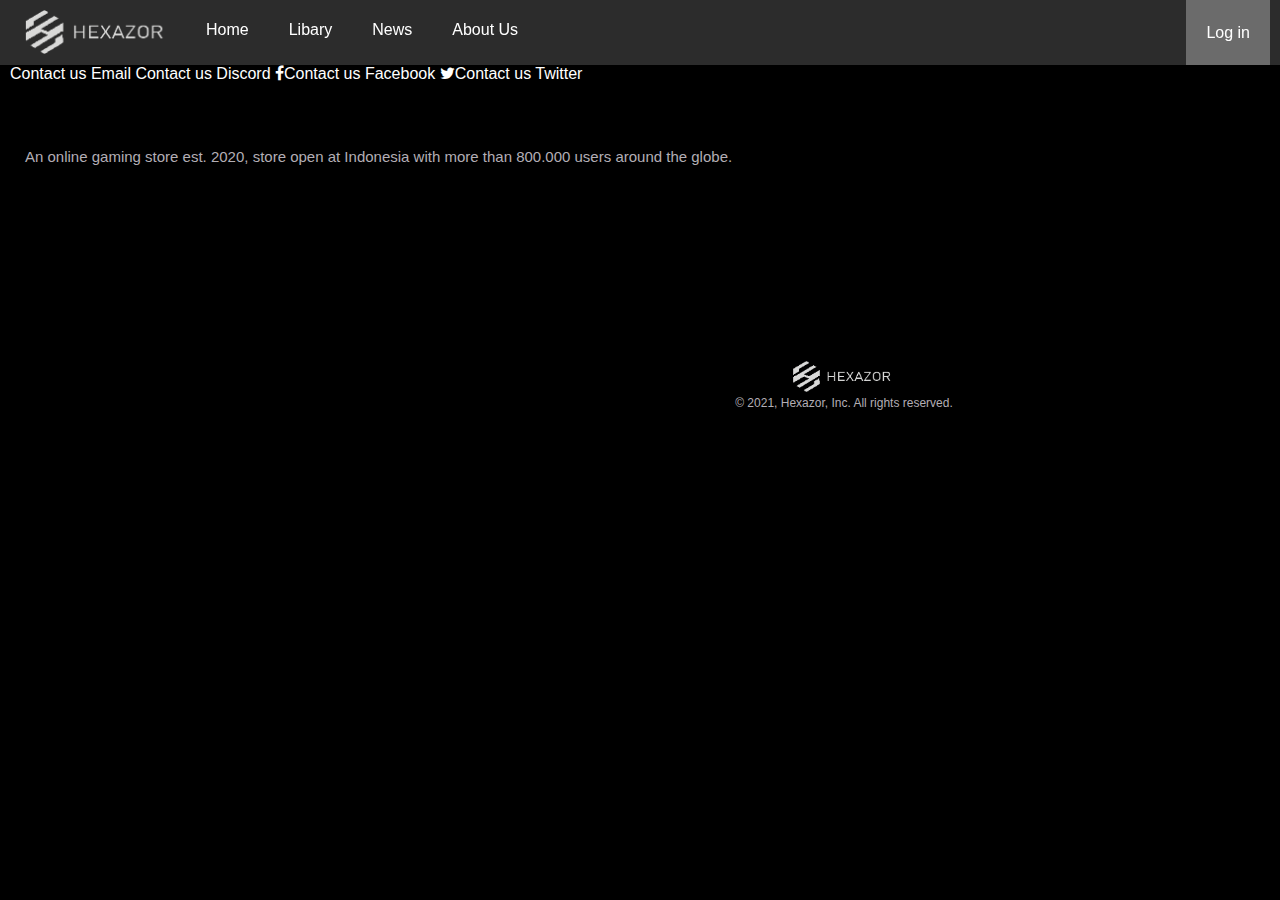
<file: aboutUs.html>
<!DOCTYPE html>
<html lang="en">

<head>
    <meta charset="UTF-8">
    <meta http-equiv="X-UA-Compatible" content="IE=edge">
    <meta name="viewport" content="width=device-width, initial-scale=1.0">
    <title>About Us</title>
    <link rel="icon" href="Assets/Icon.png">
    <link rel="stylesheet" href="style.css">
    <link rel="stylesheet" href="//maxcdn.bootstrapcdn.com/font-awesome/4.3.0/css/font-awesome.min.css">
</head>
<header>
    <div class="container">
        <div class="header-left"><img class="logo" src="Assets/Logo.png"></div>
        <div class="header-list">
            <ul>
                <a class="now" href="index.html">
                    <li class="nav">Home</li>
                </a>
                <li class="nav">Libary</li>
                <li class="nav">News</li>
                <li class="nav">About Us</li>
            </ul>
        </div>
        <div class="header-right">
            <a href="#">Log in</a>
        </div>
    </div>
</header>

<body>

    <div class="topAu-wrapper">
        <div class="container">
            <h1>MORE ABOUT HEXAZON.</h1>
            <h2>Best online games platform.</h2>
            <div class="btn-wrapper">
                <a href="#" class="btn signup">Contact us Email</a>
                <a href="#" class="btn ds"><span class="fa fa-discord"></span>Contact us Discord</a>
                <a href="#" class="btn fb"><span class="fa fa-facebook"></span>Contact us Facebook</a>
                <a href="#" class="btn twit"><span class="fa fa-twitter"></span>Contact us Twitter</a>
            </div>
        </div>
    </div>

    <div class="mid-wrapper">
        <div class="container">
            <div class="mids">

                <div class="mid">
                    <h2 class="def">History</h2>
                    <p class="txt-contents">An online gaming store est. 2020, store open at Indonesia with more than 800.000 users around the globe.</p>
                </div>

                <div class="mid">
                    <h2 class="def">FAQ</h2>
                    <ul>
                        <li class="deff">We create our internal games in-house and with the help of contractors and teams with whom we have established relationships. We are not looking for new vendors at this time.</li>
                        <li class="deff">Microsoft purchased the Gears of War IP from Epic Games, and they own the franchise now. For the Gears of War series, contact Xbox Support.</li>
                        <li class="deff">We appreciate your interest in interviewing our developers. Due the sheer volume of requests it’s our general policy to not do student interviews. Feel free to reference the many interviews with our team members that have been
                            published over the years.
                        </li>
                    </ul>
                </div>
            </div>
        </div>
    </div>

    <div class="message-wrapper">
        <div class="container">
            <span class="btn message">Send Feedbacks</span>
        </div>
    </div>

    <div id="footer-spacer">
        <div class="footer">
            <div class="footer-logo">
                <img src="Assets/Logo.png">
                <p>© 2021, Hexazor, Inc. All rights reserved.</p>
            </div>
        </div>
    </div>



</body>

</html>
</file>
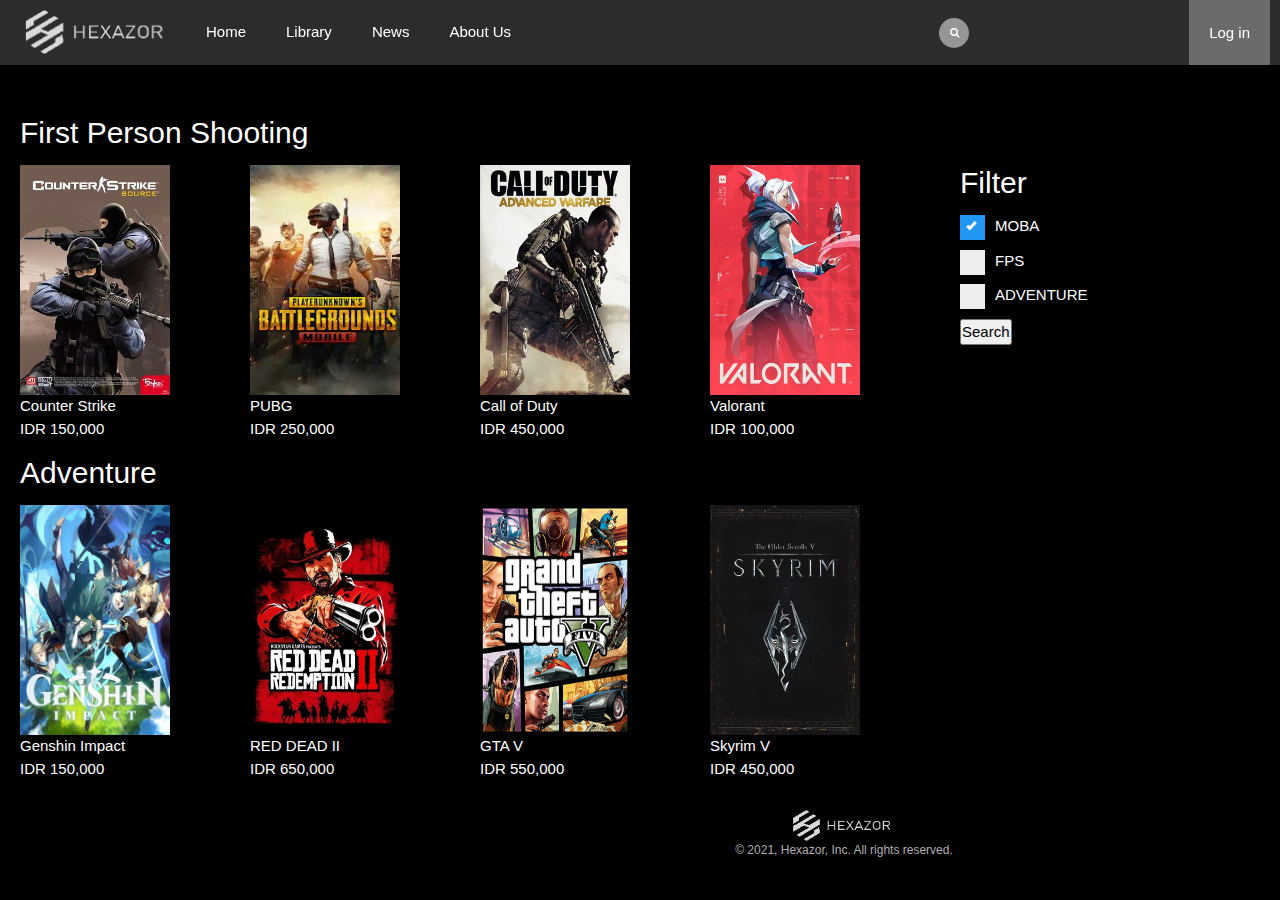
<file: library.html>
<!DOCTYPE html>
<html lang="en">

<head>
    <meta charset="UTF-8">
    <meta http-equiv="X-UA-Compatible" content="IE=edge">
    <meta name="viewport" content="width=device-width, initial-scale=1.0">
    <title>Library|Hexazor</title>
    <link rel="icon" href="Assets/Icon.png">
    <link rel="stylesheet" href="style.css">
    <link rel="stylesheet" href="https://cdnjs.cloudflare.com/ajax/libs/font-awesome/4.7.0/css/font-awesome.min.css">
    <link rel="stylesheet" href="https://www.w3schools.com/w3css/4/w3.css">
</head>

<body>
    <header>
        <div class="container">
            <div class="header-left">
                <img class="logo" src="Assets/Logo.png">
            </div>
            <div class="header-list">
                <ul>
                    <a class="now" href="index.html">
                        <li class="nav">Home</li>
                    </a>
                    <a href="library.html">
                        <li class="nav">Library </li>
                    </a>
                    <a href="news.html">
                        <li class="nav">News</li>
                    </a>
                    <a href="aboutus.html">
                        <li class="nav">About Us</li>
                    </a>

                </ul>
            </div>
            <input type="checkbox" id="check">
            <div class="box">
                <input type="text" placeholder="Search Here...">
                <label for="check"><i class="fa fa-search"></i></label>
            </div>
            <div class="header-right">
                <a href="#">Log in</a>
            </div>
        </div>
    </header>

    <div class="container">
        <div class="library-wrapper">
            <div class="heading3">
                <h2>First Person Shooting</h2>
            </div>

            <div class="left-library">
                <div class="lib-game">
                    <img src="Assets/300px-Valorant_cover.jpg" alt="">
                    <p>Valorant</p>
                </div>
                <p>IDR 100,000</p>
            </div>

            <div class="left-library">
                <div class="lib-game">
                    <img src="Assets/Advanced_Warfare.jpg" alt="">
                    <p>Call of Duty</p>
                </div>
                <p>IDR 450,000</p>
            </div>

            <div class="left-library">
                <div class="lib-game">
                    <img src="Assets/download.jpg" alt="">
                    <p>PUBG</p>
                </div>
                <p>IDR 250,000</p>
            </div>

            <div class="left-library">
                <div class="lib-game">
                    <img src="Assets/f3ea88557e7b1858e56572ff0a10836a.jpg" alt="">
                    <p>Counter Strike</p>
                </div>
                <p>IDR 150,000</p>
            </div>
        </div>

        <div class="library-wrapper">
            <div class="underleft-heading">
                <h2>Adventure</h2>
            </div>

            <div class="left-library">
                <div class="lib-game">
                    <img src="Assets/300px-The_Elder_Scrolls_V_Skyrim_cover.jpg" alt="">
                    <p>Skyrim V</p>
                </div>
                <p>IDR 450,000</p>
            </div>

            <div class="left-library">
                <div class="lib-game">
                    <img src="Assets/Grand_Theft_Auto_V.png" alt="">
                    <p>GTA V</p>
                </div>
                <p>IDR 550,000</p>
            </div>

            <div class="left-library">
                <div class="lib-game">
                    <img src="Assets/Red_Dead_Redemption_II.jpg" alt="">
                    <p>RED DEAD II</p>
                </div>
                <p>IDR 650,000</p>
            </div>

            <div class="left-library">
                <div class="lib-game">
                    <img src="Assets/thumb-407994.jpg" alt="">
                    <p>Genshin Impact</p>
                </div>
                <p>IDR 150,000</p>
            </div>
        </div>

        <div class="right-library">
            <div class="filter">
                <h2>Filter</h2>
                <label class="check-filter">MOBA
                    <input type="checkbox" checked="checked">
                    <span class="checkmark"></span>
                  </label>
                <label class="check-filter">FPS
                    <input type="checkbox">
                    <span class="checkmark"></span>
                  </label>
                <label class="check-filter">ADVENTURE
                    <input type="checkbox">
                    <span class="checkmark"></span>
            </div>
            <button type="submit" form="form1" value="Submit" class="btn">Search</button>
        </div>
    </div>
    <div id ="footer-spacer">
        <div class="footer">
          <div class="footer-logo">    
            <img src="Assets/Logo.png">
            <p>© 2021, Hexazor, Inc. All rights reserved.</p></div>
          </div>
        </div>
</body>
</html>
</file>
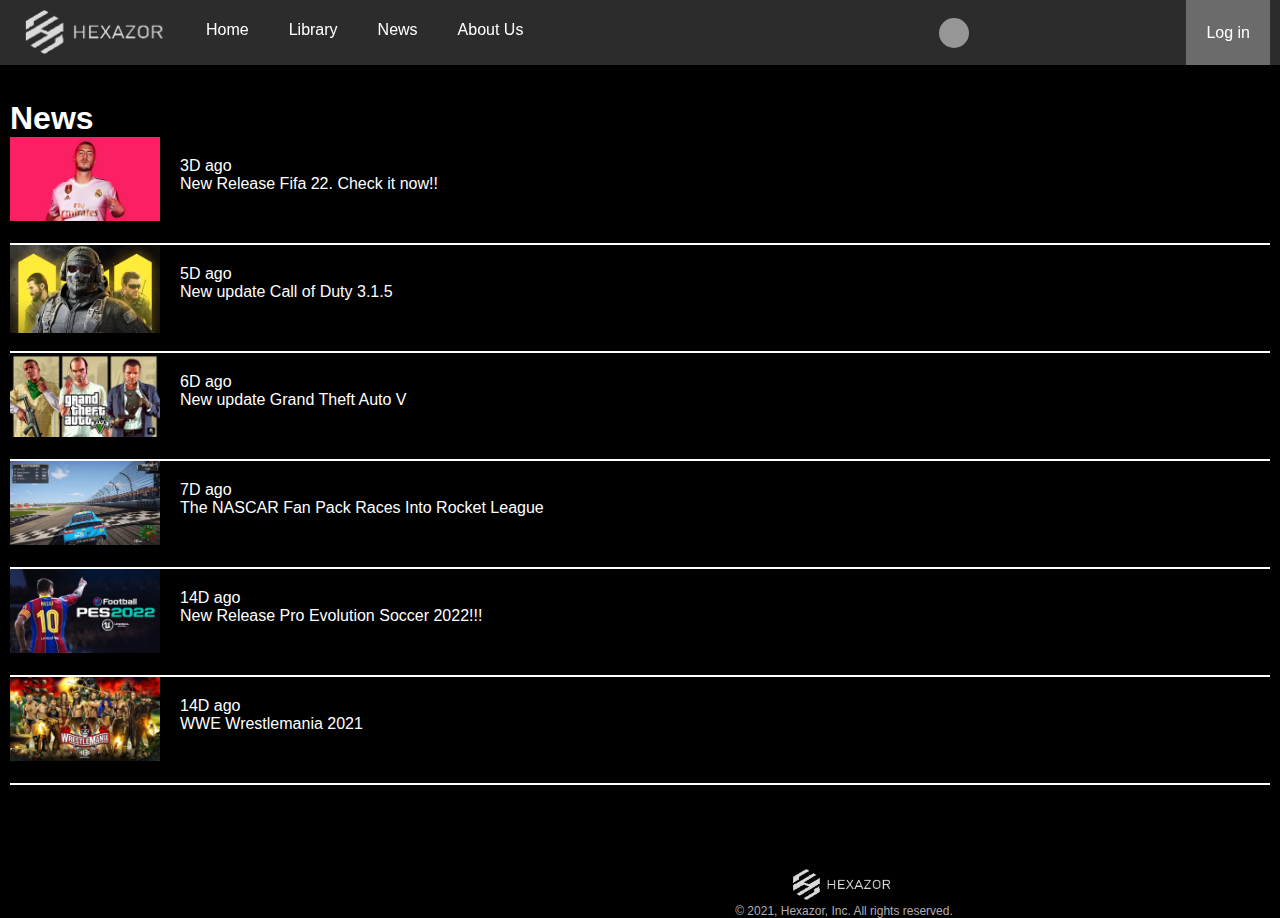
<file: news.html>
<!DOCTYPE html>
<html lang="en">

<head>
    <meta charset="UTF-8">
    <meta http-equiv="X-UA-Compatible" content="IE=edge">
    <meta name="viewport" content="width=device-width, initial-scale=1.0">
    <title>News | Hexazor </title>
    <link rel="icon" href="Assets/Icon.png">
    <link rel="stylesheet" href="style.css">
    <link rel="stylesheet" href="responsive.css">
</head>

<body>
    <header>
        <div class="container">
            <div class="header-left">
                <a href="index.html"> <img class="logo" src="Assets/Logo.png"></a>
            </div>

            <div class="header-list">
                <ul>
                    <a class="now" href="index.html">
                        <li class="nav">Home</li>
                    </a>
                    <a href="library.html">
                        <li class="nav">Library</li>
                    </a>
                    <a href="news.html">
                        <li class="nav">News</li>
                    </a>
                    <a href="aboutUs.html">
                        <li class="nav">About Us</li>
                    </a>
                </ul>
            </div>
            <input type="checkbox" id="check">
            <div class="box">
                <input type="text" placeholder="Search Here...">
                <label for="check"><i class="fa fa-search"></i></label>
            </div>

            <div class="header-right">
                <a href="#">Log in</a>
            </div>
        </div>
    </header>

    <div class="container">
        <div class="news-content">
            <h1>News</h1>
            <div class="per-news">
                <img src="Assets/fifa.jpg">
                <div class="keterangan">
                    <p>3D ago</p>
                    <p>New Release Fifa 22. Check it now!!</p>
                </div>
            </div>
            <div class="per-news">
                <img src="Assets/cod.jpg">
                <div class="keterangan">
                    <p>5D ago</p>
                    <p>New update Call of Duty 3.1.5</p>
                </div>
            </div>
            <div class="per-news">
                <img src="Assets/gta.jpg">
                <div class="keterangan">
                    <p>6D ago</p>
                    <p>New update Grand Theft Auto V</p>
                </div>
            </div>
            <div class="per-news">
                <img src="Assets/nascar.jpg">
                <div class="keterangan">
                    <p>7D ago</p>
                    <p>The NASCAR Fan Pack Races Into Rocket League</p>
                </div>
            </div>
            <div class="per-news">
                <img src="Assets/pes.jpg">
                <div class="keterangan">
                    <p>14D ago</p>
                    <p>New Release Pro Evolution Soccer 2022!!! </p>
                </div>
            </div>
            <div class="per-news">
                <img src="Assets/wwe.png">
                <div class="keterangan">
                    <p>14D ago</p>
                    <p>WWE Wrestlemania 2021</p>
                </div>
            </div>
        </div>
    </div>
    <br><br><br>
    <div id="footer-spacer">
        <div class="footer">
            <div class="footer-logo">
                <img src="Assets/Logo.png">
                <p>© 2021, Hexazor, Inc. All rights reserved.</p>
            </div>
        </div>
    </div>
</body>

</html>
</file>
<file: style.css>
* {
    margin: 0;
    padding: 0;
    box-sizing: border-box;
}

body {
    font-family: 'Lucida Sans', 'Lucida Sans Regular', 'Lucida Grande', 'Lucida Sans Unicode', Geneva, Verdana, sans-serif;
    background-color: black;
    margin: 0 auto;
}

li {
    list-style: none;
    float: left;
    padding: 8px 20px;
}

a {
    text-decoration: none;
    color: white;
}

.container {
    max-width: 1400px;
    width: 100%;
    padding: 0 10px;
    margin: 0 auto;
}

.menu-icon {
    visibility: hidden;
    color: rgb(255, 255, 255);
    font-size: 100px;
    float: right;
    padding: 40px 0;
}

header {
    width: 100%;
    height: 65px;
    background-color: rgba(49, 49, 49, 0.9);
    position: fixed;
    z-index: 10;
    color: #fff;
}

.header-list {
    float: left;
    padding-top: 13px;
}

.header-left {
    float: left;
}

.logo {
    margin-top: 10px;
    margin-left: 0px;
    width: 176px;
    height: 44px;
}

.header-right {
    float: right;
    background-color: rgba(255, 255, 255, 0.3);
    transition: all 0, 5s;
}

.header-right a {
    line-height: 65px;
    padding: 0 20px 0 20px;
    display: block;
    color: white;
}

.header-right:hover {
    background-color: rgba(255, 255, 255, 0.5);
}

.nav {
    display: block;
}

.nav:hover {
    border-bottom: 2px solid white;
    padding-bottom: 20px;
    cursor: pointer;
}

.banner {
    width: 10%;
    padding-top: 50px;
}

.f-banner {
    width: 940px;
    height: 450px;
}

.top-wrapper {
    margin-left: 55.6px;
    margin-right: 55.6px;
    padding: 100px 234px 0 234px;
}

.left-col {
    position: absolute;
    float: left;
    width: 220px;
    height: 500px;
    color: white;
    padding-left: 10px;
    padding-right: 10px;
    text-align: left;
}

.category p:hover {
    color: gray;
    cursor: pointer;
}

.category h2 {
    font-size: 25px;
}

.right-col {
    float: right;
    width: 81%;
    color: #fff;
}

.right-col #trending {
    float: right;
    width: 81%;
    color: #fff;
}

.txt-contents {
    margin-top: 37px;
    padding-left: 15px;
    font-size: 15px;
    color: #b3aeb5;
}

.cont-wrapper {
    padding: 10px;
}

.cont {
    float: left;
    padding-left: 30px;
}

.cont-game {
    width: 217px;
    height: 290px;
}

.cont-icon {
    position: relative;
}

.cont-icon p {
    position: absolute;
    left: 15px;
    color: white;
}

.heading {
    width: 200px;
}

.heading1 {
    width: 400px;
}

ul {
    padding-left: 0;
}

.libary-card {
    background-color: rgb(68, 67, 67);
    width: 330px;
    height: 520px;
    padding-top: 1px;
    padding-bottom: 20px;
}

.libary-game {
    width: 60px;
    height: 80px;
}

.libary-icon {
    position: relative;
    padding-top: 10px;
    padding-left: 30px;
    display: flex;
}

.libary-icon p {
    position: absolute;
    font-size: 18px;
    padding-left: 70px;
    color: white;
}

.cc {
    padding-left: 20px;
}

.libary-content p {
    padding: 35px 10px 10px 10px;
    margin: 10px 0 10px 0;
    font-size: 15px;
}

.nodisc {
    text-decoration: line-through;
    font-size: 15px;
    color: #858385;
}

.keterangan {
    padding-top: 20px;
}

.news-content {
    padding-top: 100px;
    color: white;
}

.per-news img {
    width: 150px;
    float: left;
    margin-right: 20px;
}

.per-news {
    border-bottom: white solid 2px;
    padding-bottom: 50px;
}

.library-wrapper {
    padding-left: 10px;
    float: left;
    color: white;
}

.heading3 {
    padding-top: 100px;
}

.left-library img {
    width: 150px;
    height: 230px;
}

.left-library {
    float: right;
    padding-right: 80px;
}

.right-library {
    position: absolute;
    float: right;
    width: 10%;
    height: 500px;
    padding-left: 950px;
    padding-top: 150px;
    color: white;
}

.left-library p {
    color: white;
}

label {
    color: white;
}

#footer-spacer {
    height: 20px;
    padding-top: 30px;
    float: left;
    width: 1688px;
}

.footer {
    text-align: center;
}

.footer-logo img {
    width: 125px;
}

.footer-logo p {
    font-size: 12px;
    color: #b3aeb5;
}

button {
    text-align: center;
    font-size: 10px;
}

.check-filter {
    display: block;
    position: relative;
    padding-left: 35px;
    margin-bottom: 12px;
    cursor: pointer;
    font-size: 15px;
    -webkit-user-select: none;
    -moz-user-select: none;
    -ms-user-select: none;
    user-select: none;
}

.check-filter input {
    position: absolute;
    opacity: 0;
    cursor: pointer;
    height: 0;
    width: 0;
}

.checkmark {
    position: absolute;
    top: 0;
    left: 0;
    height: 25px;
    width: 25px;
    background-color: #eee;
}

.check-filter:hover input~.checkmark {
    background-color: #ccc;
}

.check-filter input:checked~.checkmark {
    background-color: #2196F3;
}

.checkmark:after {
    content: "";
    position: absolute;
    display: none;
}

.check-filter input:checked~.checkmark:after {
    display: block;
}

.check-filter .checkmark:after {
    left: 9px;
    top: 5px;
    width: 5px;
    height: 10px;
    border: solid white;
    border-width: 0 3px 3px 0;
    -webkit-transform: rotate(45deg);
    -ms-transform: rotate(45deg);
    transform: rotate(45deg);
}

label {
    color: white;
}

input[type="checkbox"] {
    display: none;
}

.box {
    position: absolute;
    top: 33px;
    left: 75%;
    transform: translate(-70%, -50%);
    width: 30px;
    height: 30px;
    transition: .5s;
}

.box label {
    position: absolute;
    right: 0;
    width: 30px;
    height: 30px;
    line-height: 30px;
    border-radius: 50%;
    text-align: center;
    color: white;
    font-size: 10px;
    cursor: pointer;
    transition: .5s;
    background-color: rgba(255, 255, 255, 0.5);
}

.box label:hover {
    background-color: rgba(255, 255, 255, 0.5);
    transform: scale(1.1);
}

.box input {
    width: 100%;
    height: 100%;
    background-color: transparent;
    border: none;
    border-radius: 30px;
    outline: none;
    font-size: 9px;
    padding-left: 30px;
    color: whitesmoke;
    background-color: rgba(255, 255, 255, 0.5);
    opacity: 0;
}

.box input:focus {
    background-color: rgba(255, 255, 255, 0.5);
}

#check:checked+.box {
    width: 400px;
}

#check:checked+.box>input {
    opacity: 1;
}

#check:checked+.box>label {
    box-shadow: none;
}

#check:checked+.box>label:hover {
    transform: scale(0.5);
}
</file>
<file: responsive.css>
/* Smartphone */

@media (max-width:670px) {
    .header-list {
        visibility: hidden;
    }
    .header-right {
        visibility: hidden;
    }
    header {
        width: 100%;
        height: 65px;
        background-color: rgba(49, 49, 49, 0.9);
        position: fixed;
        z-index: 10;
        color: #fff;
    }
    .top-wrapper {
        margin-left: 10px;
        margin-right: 10;
        padding: 100px 100px 0 100px;
    }
    .box {
        visibility: hidden;
    }
    .left-col {
        visibility: hidden;
    }
    .footer-logo {
        width: 700px;
        padding-left: 100px;
        text-align: center;
    }
    .right-col {
        float: right;
        width: 81%;
        color: #fff;
        padding-left: 150px;
    }
    .f-banner {
        margin-left: 20px;
        width: 500px;
        height: auto;
    }
    .header-left {
        float: left;
    }
    .menu-icon {
        display: block;
        padding-left: 500px;
        font-size: 100px;
        margin-top: 8px;
        visibility: visible;
    }
}


/* Tablet */

@media (max-width:1000px) {
    .header-list {
        display: block;
        margin-left: -300px;
    }
    .header-right {
        display: block;
        margin-right: 600px;
    }
    header {
        width: 100%;
        height: 65px;
        background-color: rgba(49, 49, 49, 0.9);
        position: fixed;
        z-index: 10;
        color: #fff;
    }
    .top-wrapper {
        margin-left: 10px;
        margin-right: 10;
        padding: 100px 100px 0 100px;
    }
    .box {
        display: none;
    }
    .left-col {
        display: none;
    }
    .footer-logo {
        width: 700px;
        padding-left: 100px;
        text-align: center;
        margin-left: 100px;
    }
    .right-col {
        float: right;
        width: 81%;
        color: #fff;
        padding-left: 150px;
    }
    .f-banner {
        margin-left: -40px;
        width: 800px;
        height: auto;
    }
    .header-left {
        float: left;
    }
    .menu-icon {
        display: block;
        padding-left: 500px;
        font-size: 200px;
        padding-top: 20px;
    }
    .logo {
        margin-left: -150px;
    }
    .cont-game {
        width: 75%;
        height: auto;
    }
}
</file>
